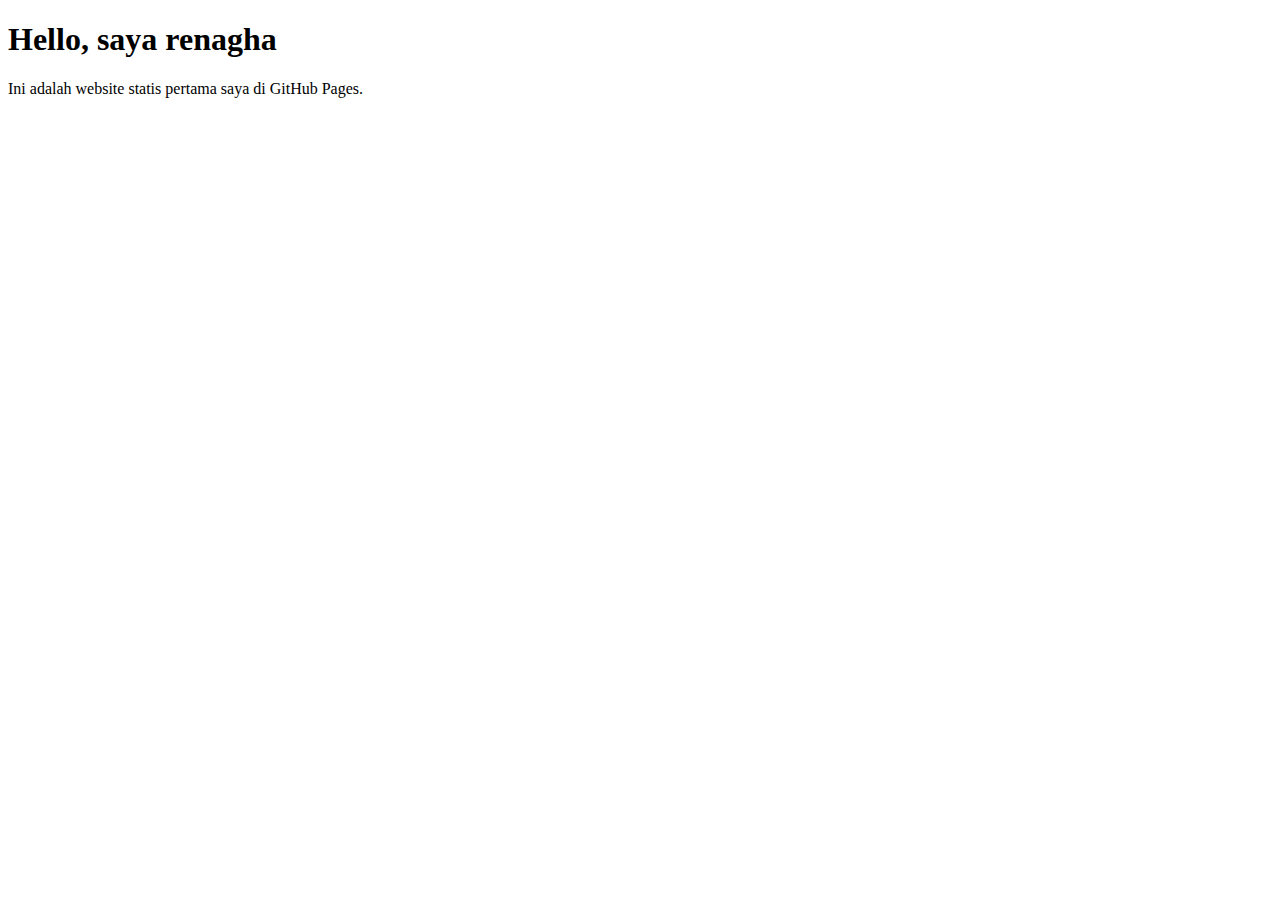
<file: index.html>
<!DOCTYPE html>
<html>
<head>
    <title>Welcome to My GitHub Page</title>
</head>
<body>
    <h1>Hello, saya renagha</h1>
    <p>Ini adalah website statis pertama saya di GitHub Pages.</p>
</body>
</html>
</file>
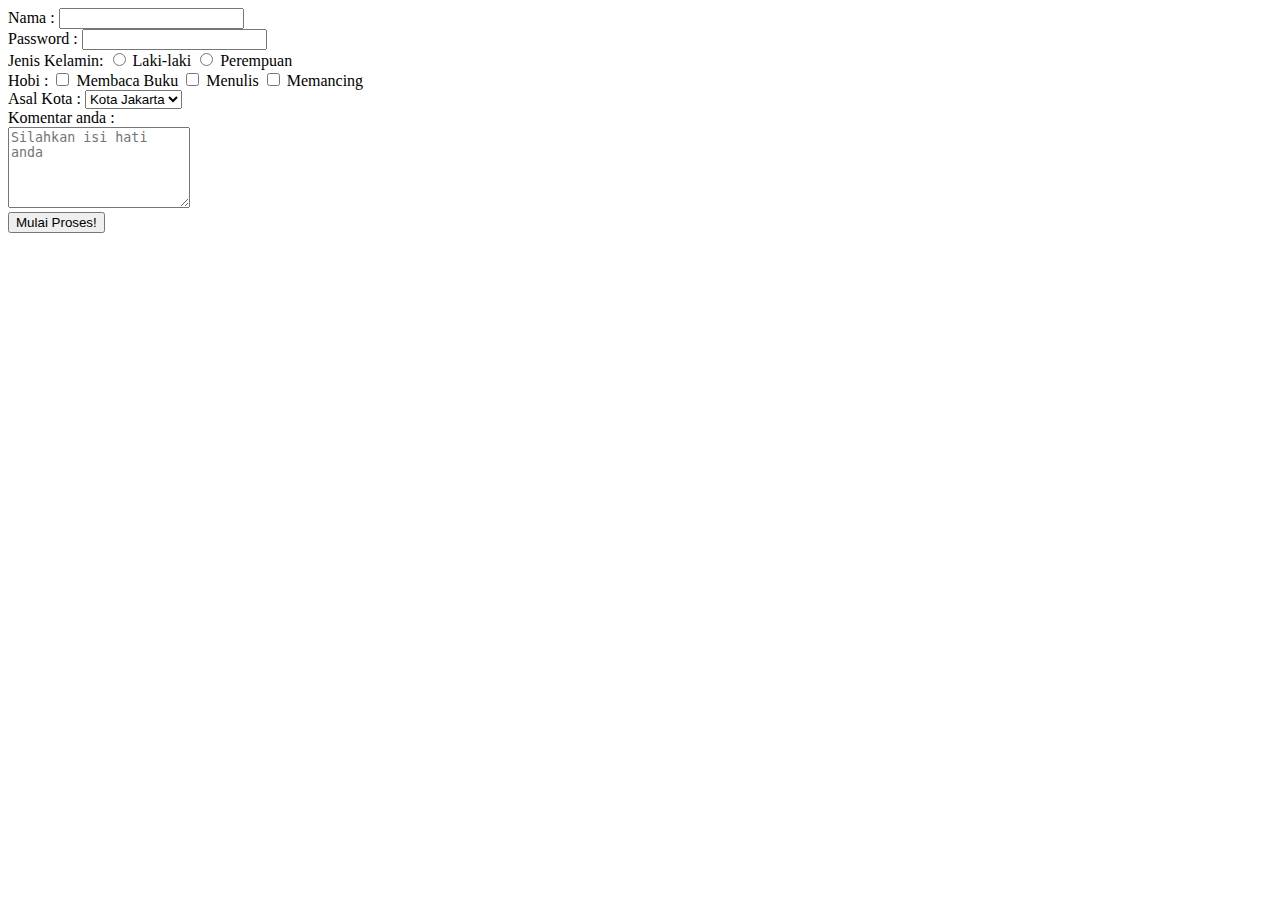
<file: formulir.html>
<!DOCTYPE html>
<html>
<head>
    <title>Belajar Membuat Form</title>
</head>
<body>
    <form action="formulir.html" method="get">
        <!--Nama-->
        <label> Nama :</label>
            <input type="text" name="Nama" id="Nama Kamu"> <br>
        <!--Password-->
        <label> Password :</label>
            <input type="password" name="Password" id="password"> <br>
        <!--Jenis Kelamin-->
        <label>Jenis Kelamin:</label>
            <label><input type="radio" name="Jenis_Kelamin" value="laki-laki"> Laki-laki</label>
            <label><input type="radio" name="Jenis_Kelamin" value="perempuan"> Perempuan</label><br>
        <!--Hobi-->
        <label>Hobi :</label>
            <label><input type="checkbox" name="Hobi_baca"> Membaca Buku </label>
            <label><input type="checkbox" name="Hobi_nulis"> Menulis </label>
            <label><input type="checkbox" name="Hobi_mancing"> Memancing </label><br>
        <!--Asal Kota-->
        <label>Asal Kota :</label>
            <select name="Asal Kota" id="">
                <option value="Kota Jakarta" selected>Kota Jakarta</option>
                <option value="Bandung">Bandung</option>
                <option value="Semarang">Semarang</option>
            </select>
            <br>
        <!--Komentar-->
        <label for="komentar">Komentar anda : </label><br>
            <textarea name="komentar" id="komentar" rows="5" cols="20" placeholder="Silahkan isi hati anda"></textarea>
            <br>
        <!--Submit-->    
        <input type="submit" value="Mulai Proses!">
    </form>
</body>
</html>
</file>
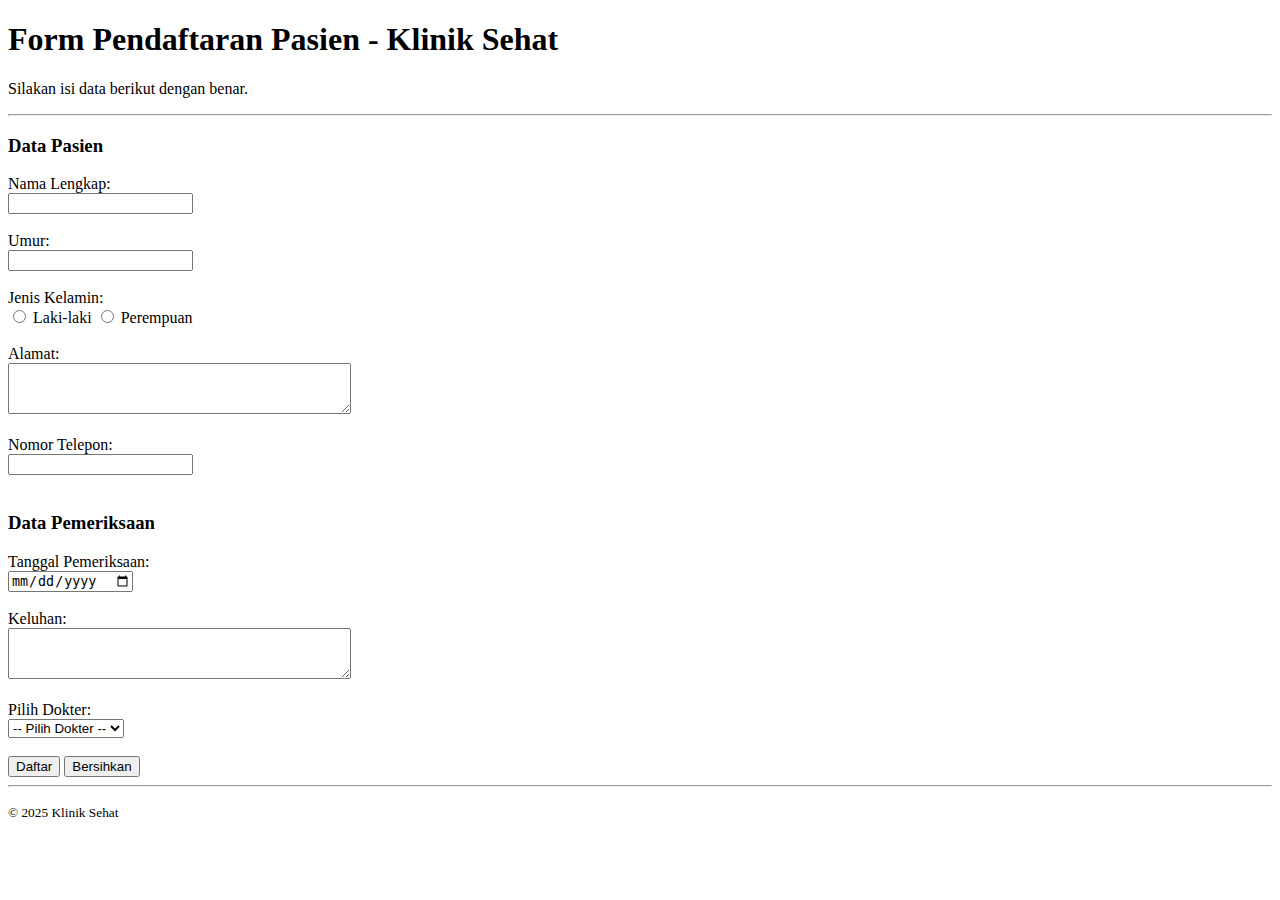
<file: Formulir_Kliniksehat.html>
<!DOCTYPE html>
<html>
<head>
    <title>Klinik Sehat</title>
</head>
<body>
    <h1>Form Pendaftaran Pasien - Klinik Sehat</h1>
    <p>Silakan isi data berikut dengan benar.</p>
    <hr>
    <form>
        <h3>Data Pasien</h3>
        <label for="nama">Nama Lengkap:</label><br>
        <input type="text" id="nama" name="nama" required><br><br>

        <label for="umur">Umur:</label><br>
        <input type="number" id="umur" name="umur" required><br><br>

        <label for="jk">Jenis Kelamin:</label><br>
        <input type="radio" id="jk_l" name="jk" value="Laki-laki"> Laki-laki
            <input type="radio" id="jk_p" name="jk" value="Perempuan"> Perempuan<br><br>

        <label for="alamat">Alamat:</label><br>
        <textarea id="alamat" name="alamat" rows="3" cols="40"></textarea><br><br>

        <label for="telepon">Nomor Telepon:</label><br>
        <input type="tel" id="telepon" name="telepon"><br><br>

        <h3>Data Pemeriksaan</h3>

        <label for="tanggal">Tanggal Pemeriksaan:</label><br>
        <input type="date" id="tanggal" name="tanggal" required><br><br>

        <label for="keluhan">Keluhan:</label><br>
        <textarea id="keluhan" name="keluhan" rows="3" cols="40" required></textarea><br><br>

        <label for="dokter">Pilih Dokter:</label><br>
        <select id="dokter" name="dokter">
        <option value="">-- Pilih Dokter --</option>
        <option value="dr_andi">dr. Andi</option>
        <option value="dr_siti">dr. Siti</option>
        <option value="dr_budi">dr. Budi</option>
        </select><br><br>

        <input type="submit" value="Daftar">
        <input type="reset" value="Bersihkan">
    </form>
    <hr>
    <p><small>© 2025 Klinik Sehat</small></p>
</body>
</html>
</file>
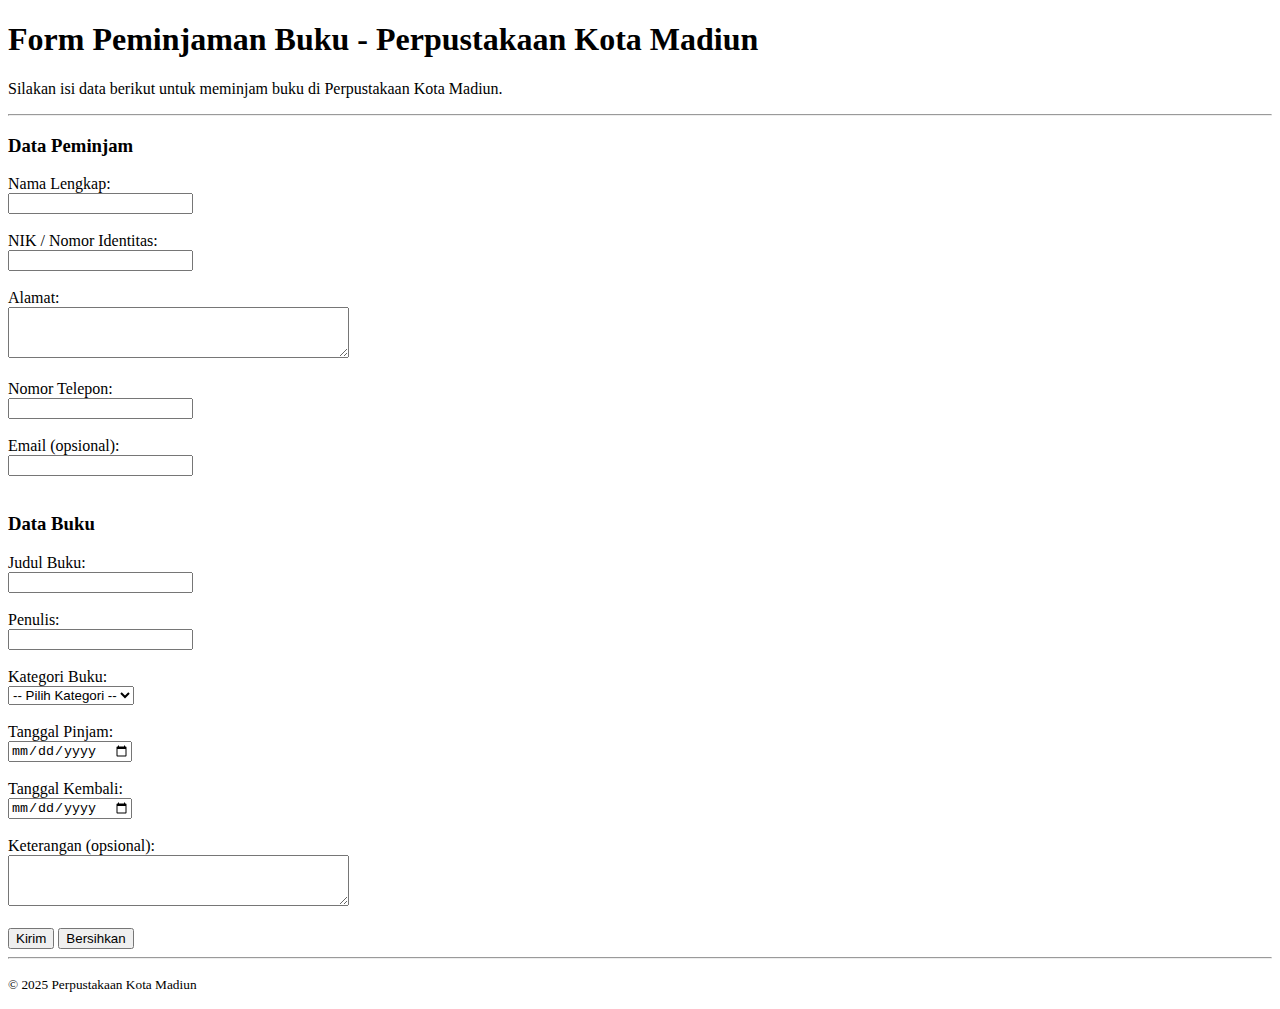
<file: Formulir_Perpuskotamadiun.html>
<!DOCTYPE html>
<html>
<head>
    <title>Perpustakaan Kota Madiun</title>
</head>
<body>
    <h1>Form Peminjaman Buku - Perpustakaan Kota Madiun</h1>
    <p>Silakan isi data berikut untuk meminjam buku di Perpustakaan Kota Madiun.</p>
    <hr>

    <form>
    <h3>Data Peminjam</h3>

    <label for="nama">Nama Lengkap:</label><br>
    <input type="text" id="nama" name="nama" required><br><br>

    <label for="nik">NIK / Nomor Identitas:</label><br>
    <input type="text" id="nik" name="nik"><br><br>

    <label for="alamat">Alamat:</label><br>
    <textarea id="alamat" name="alamat" rows="3" cols="40"></textarea><br><br>

    <label for="telepon">Nomor Telepon:</label><br>
    <input type="tel" id="telepon" name="telepon"><br><br>

    <label for="email">Email (opsional):</label><br>
    <input type="email" id="email" name="email"><br><br>

    <h3>Data Buku</h3>

    <label for="judul">Judul Buku:</label><br>
    <input type="text" id="judul" name="judul" required><br><br>

    <label for="penulis">Penulis:</label><br>
    <input type="text" id="penulis" name="penulis"><br><br>

    <label for="kategori">Kategori Buku:</label><br>
    <select id="kategori" name="kategori">
        <option value="">-- Pilih Kategori --</option>
        <option value="sejarah">Sejarah</option>
        <option value="teknologi">Teknologi</option>
        <option value="sains">Sains</option>
        <option value="fiksi">Fiksi</option>
        <option value="anak-anak">Anak-anak</option>
    </select><br><br>

    <label for="tglPinjam">Tanggal Pinjam:</label><br>
    <input type="date" id="tglPinjam" name="tglPinjam" required><br><br>

    <label for="tglKembali">Tanggal Kembali:</label><br>
    <input type="date" id="tglKembali" name="tglKembali"><br><br>

    <label for="keterangan">Keterangan (opsional):</label><br>
    <textarea id="keterangan" name="keterangan" rows="3" cols="40"></textarea><br><br>

    <input type="submit" value="Kirim">
    <input type="reset" value="Bersihkan">
    </form>

    <hr>
    <p><small>© 2025 Perpustakaan Kota Madiun</small></p>  
</body>
</html>
</file>
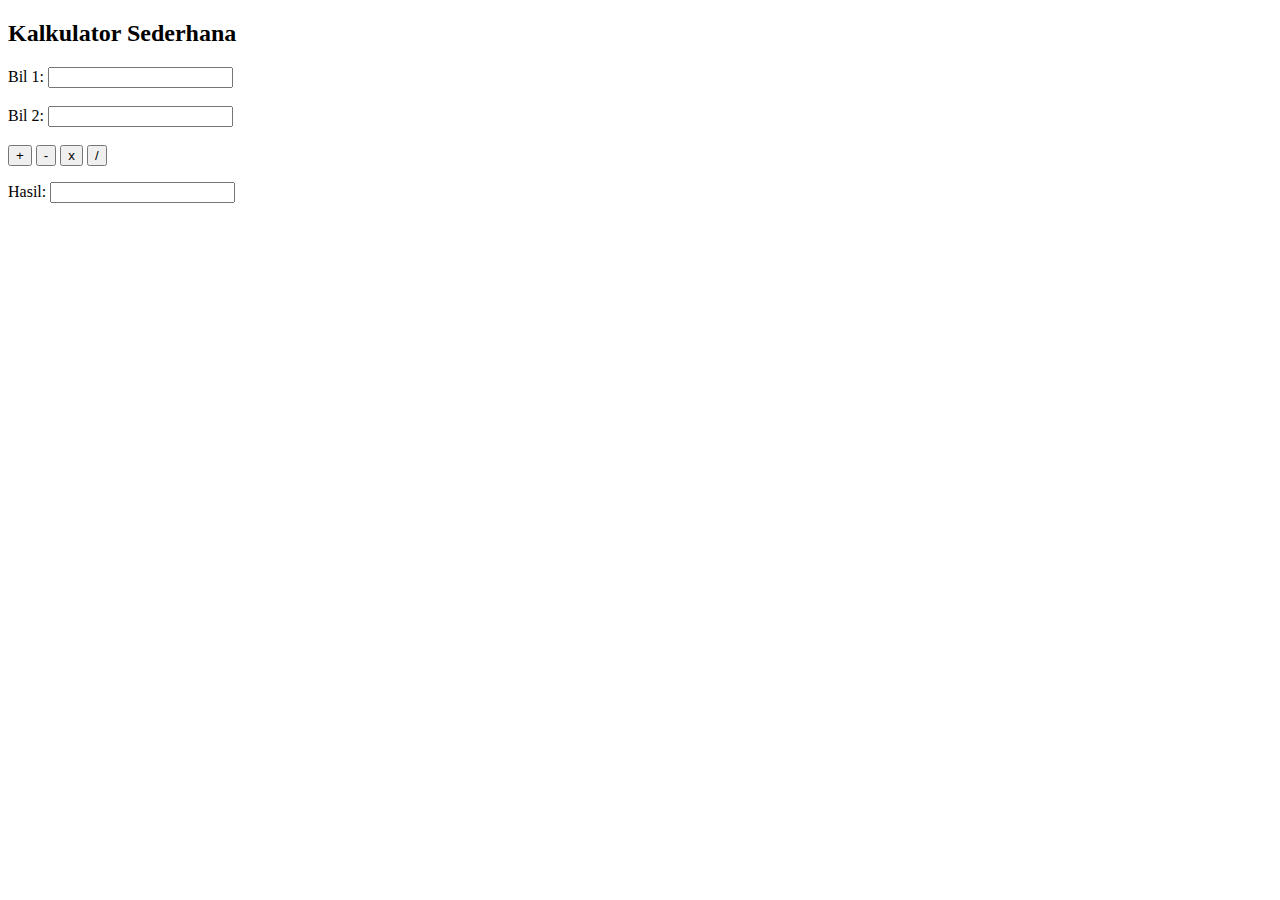
<file: kalkulator.html>
<!DOCTYPE html>
<html>
<head>
    <title>Kalkulator Sederhana</title>
</head>
<body>
    <h2>Kalkulator Sederhana</h2>

    Bil 1: <input type="number" id="bil1"><br><br>
    Bil 2: <input type="number" id="bil2"><br><br>

    <button onclick="hitung('+')">+</button>
    <button onclick="hitung('-')">-</button>
    <button onclick="hitung('*')">x</button>
    <button onclick="hitung('/')">/</button>

    <p>Hasil: <input type="text" id="hasil" readonly></p>

<script>
function hitung(op) {
    let a = parseFloat(document.getElementById("bil1").value);
    let b = parseFloat(document.getElementById("bil2").value);
    let hasil;

    if (op === '+') hasil = a + b;
    else if (op === '-') hasil = a - b;
    else if (op === '*') hasil = a * b;
    else if (op === '/') hasil = a / b;

    document.getElementById("hasil").value = hasil;
}
</script>

</body>
</html>
</file>
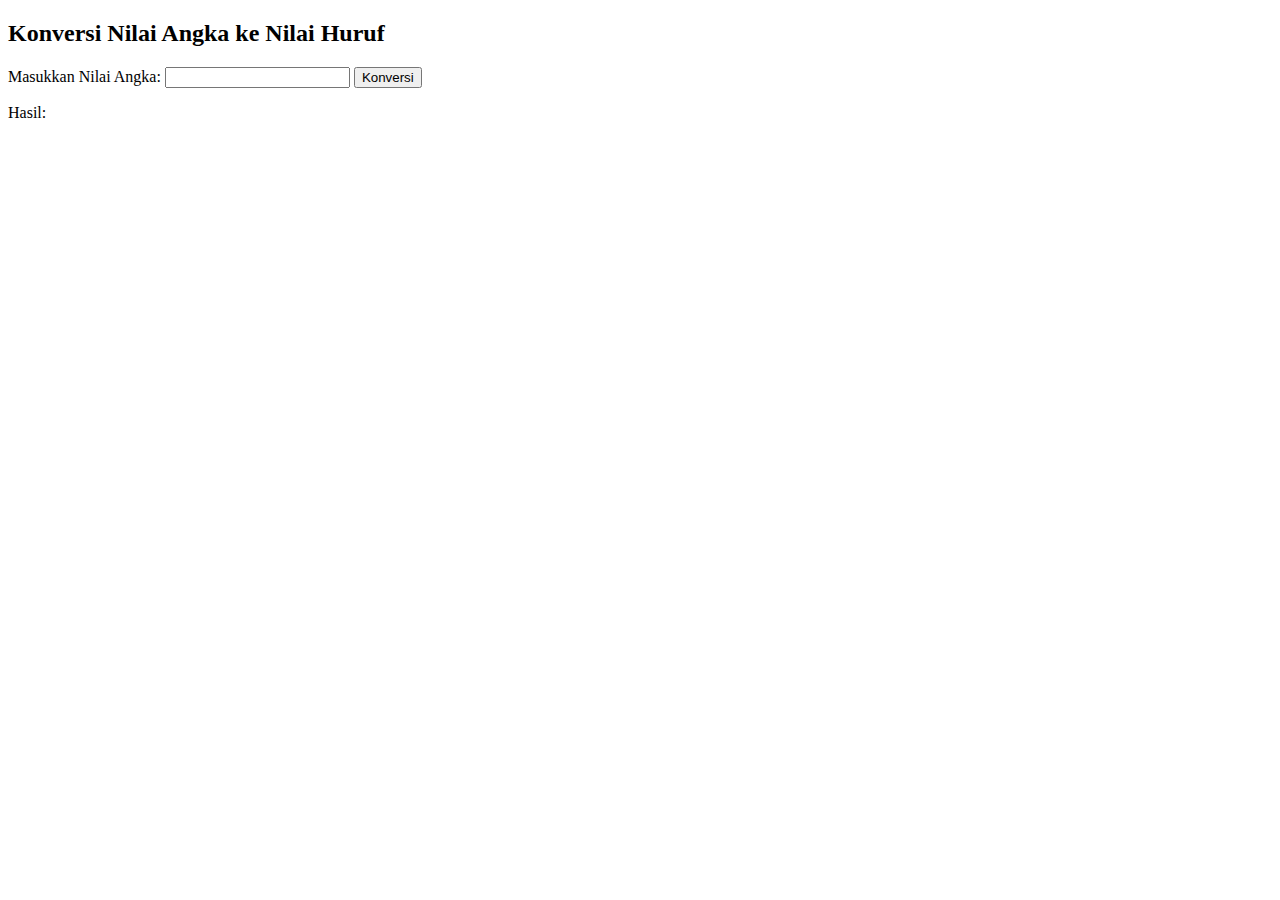
<file: konversi.html>
<!DOCTYPE html>
<html>
<head>
    <title>Konversi Nilai Angka ke Huruf</title>
</head>
<body>
    <h2>Konversi Nilai Angka ke Nilai Huruf</h2>

    Masukkan Nilai Angka: 
    <input type="number" id="nilai" />
    <button onclick="konversi()">Konversi</button>

    <p>Hasil: <span id="hasil"></span></p>

<script>
function konversi() {
    let n = parseInt(document.getElementById("nilai").value);
    let huruf;

    if (n >= 0 && n <= 40) huruf = "E";
    else if (n >= 41 && n <= 55) huruf = "D";
    else if (n >= 56 && n <= 60) huruf = "C";
    else if (n >= 61 && n <= 65) huruf = "BC";
    else if (n >= 66 && n <= 70) huruf = "B";
    else if (n >= 71 && n <= 80) huruf = "AB";
    else if (n >= 81 && n <= 100) huruf = "A";
    else huruf = "Nilai tidak valid";

    document.getElementById("hasil").innerText = huruf;
}
</script>

</body>
</html>
</file>
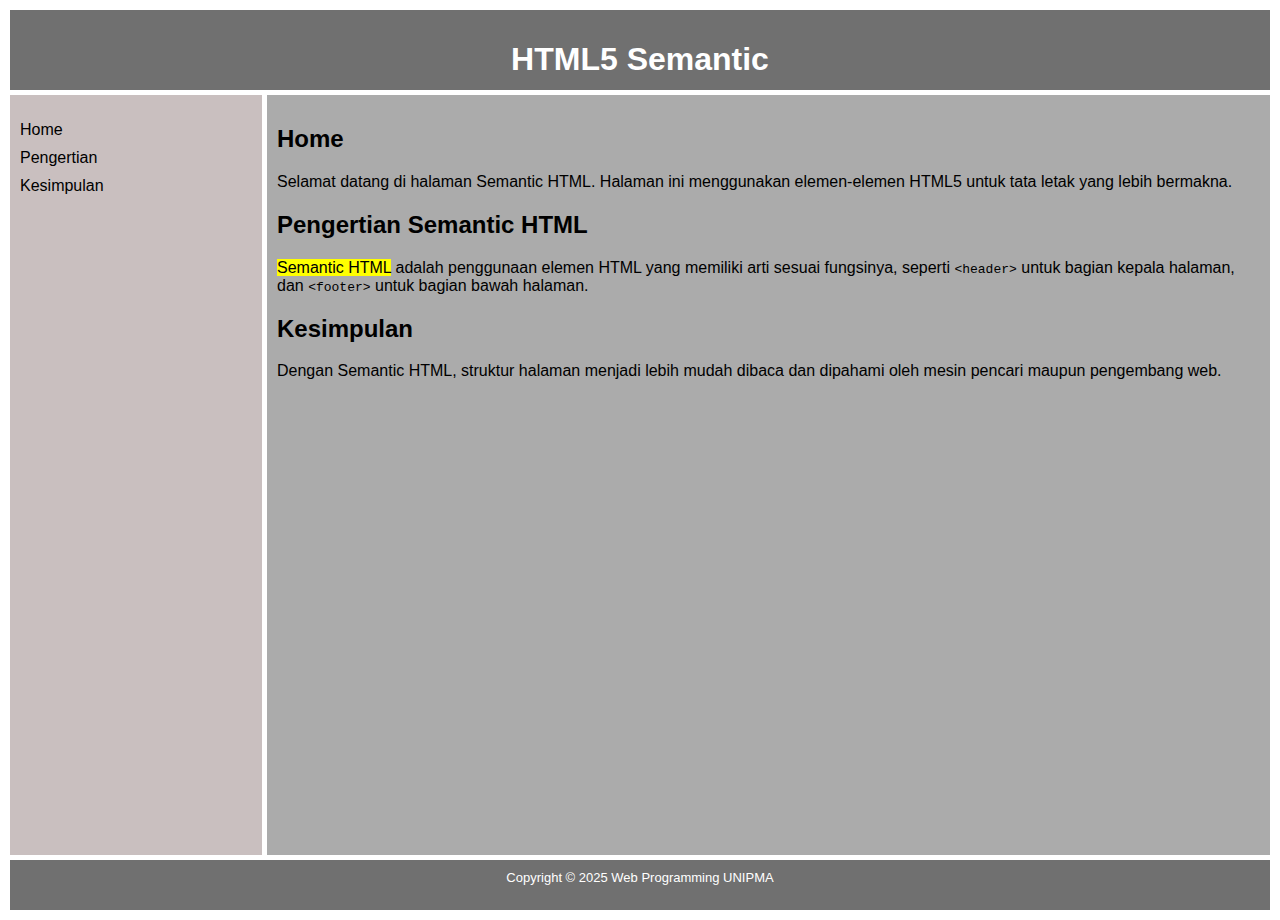
<file: semantic.html>
<!DOCTYPE html>
<html lang="id">
<head>
    <meta charset="UTF-8">
    <meta name="viewport" content="width=device-width, initial-scale=1.0">
    <title>HTML5 Semantic Layout</title>
    <!-- Hubungkan ke file CSS -->
    <link rel="stylesheet" href="style.css">
</head>
<body>

    <header>
        <h1>HTML5 Semantic</h1>
    </header>

    <nav>
        <ul>
            <li><a href="#home">Home</a></li>
            <li><a href="#pengertian">Pengertian</a></li>
            <li><a href="#kesimpulan">Kesimpulan</a></li>
        </ul>
    </nav>

    <section>
        <article id="home">
            <h2>Home</h2>
            <p>Selamat datang di halaman Semantic HTML. Halaman ini menggunakan elemen-elemen HTML5 untuk tata letak yang lebih bermakna.</p>
        </article>

        <article id="pengertian">
            <h2>Pengertian Semantic HTML</h2>
            <p><mark>Semantic HTML</mark> adalah penggunaan elemen HTML yang memiliki arti sesuai fungsinya, seperti <code>&lt;header&gt;</code> untuk bagian kepala halaman, dan <code>&lt;footer&gt;</code> untuk bagian bawah halaman.</p>
        </article>

        <article id="kesimpulan">
            <h2>Kesimpulan</h2>
            <p>Dengan Semantic HTML, struktur halaman menjadi lebih mudah dibaca dan dipahami oleh mesin pencari maupun pengembang web.</p>
        </article>
    </section>

    <footer>
        Copyright © 2025 Web Programming UNIPMA
    </footer>

</body>
</html>
</file>
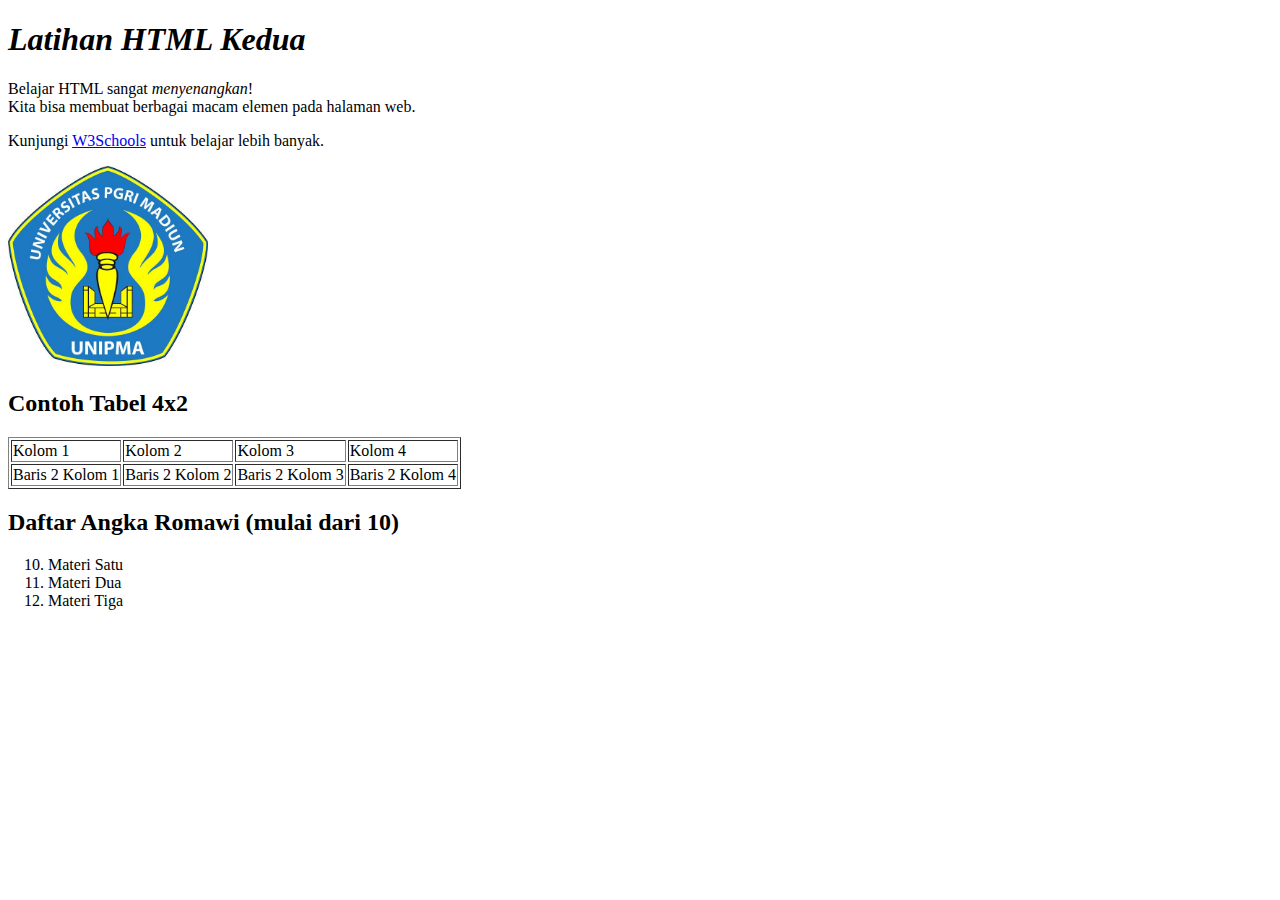
<file: tugas_b.html>
<!DOCTYPE html>
<html>
<head>
    <title>Tugas B - HTML Dasar</title>
</head>
<body>
    <h1><i>Latihan HTML Kedua</i></h1>

    <p>Belajar HTML sangat <i>menyenangkan</i>!<br>
    Kita bisa membuat berbagai macam elemen pada halaman web.</p>

    <p>Kunjungi <a href="https://www.w3schools.com">W3Schools</a> untuk belajar lebih banyak.</p>

    <img src="logo unipma.jpg" alt="logo unipma" width="200">

    <h2>Contoh Tabel 4x2</h2>
    <table border="1">
        <tr>
            <td>Kolom 1</td>
            <td>Kolom 2</td>
            <td>Kolom 3</td>
            <td>Kolom 4</td>
        </tr>
        <tr>
            <td>Baris 2 Kolom 1</td>
            <td>Baris 2 Kolom 2</td>
            <td>Baris 2 Kolom 3</td>
            <td>Baris 2 Kolom 4</td>
        </tr>
    </table>

    <h2>Daftar Angka Romawi (mulai dari 10)</h2>
    <ol type="X" start="10">
        <li>Materi Satu</li>
        <li>Materi Dua</li>
        <li>Materi Tiga</li>
    </ol>
</body>
</html>
</file>
<file: style.css>
/* Tata letak dasar grid */
body {
  display: grid;
  grid-template-areas: 
    "header header header"
    "nav section section"
    "footer footer footer";
  grid-template-rows: 80px 1fr 50px;
  grid-template-columns: 20% 1fr 18%;
  grid-gap: 5px;
  height: 100vh;
  margin: 10px;
  font-family: Arial, sans-serif;
}

/* Area layout */
header { 
  background: #707070;
  grid-area: header;
  text-align: center;
  color: white;
  padding: 10px;
}

nav {
  background: #C9BFBF;
  grid-area: nav;
  padding: 10px;
}

section {
  background: #ABABAB;
  grid-area: section;
  padding: 10px;
}

footer {
  background: #707070;
  grid-area: footer;
  font-size: small;
  text-align: center;
  color: white;
  padding: 10px;
}

/* Tambahan agar rapi */
ul {
  list-style: none;
  padding: 0;
}

li {
  margin-bottom: 10px;
}

a {
  text-decoration: none;
  color: black;
}

a:hover {
  color: blue;
}
</file>
